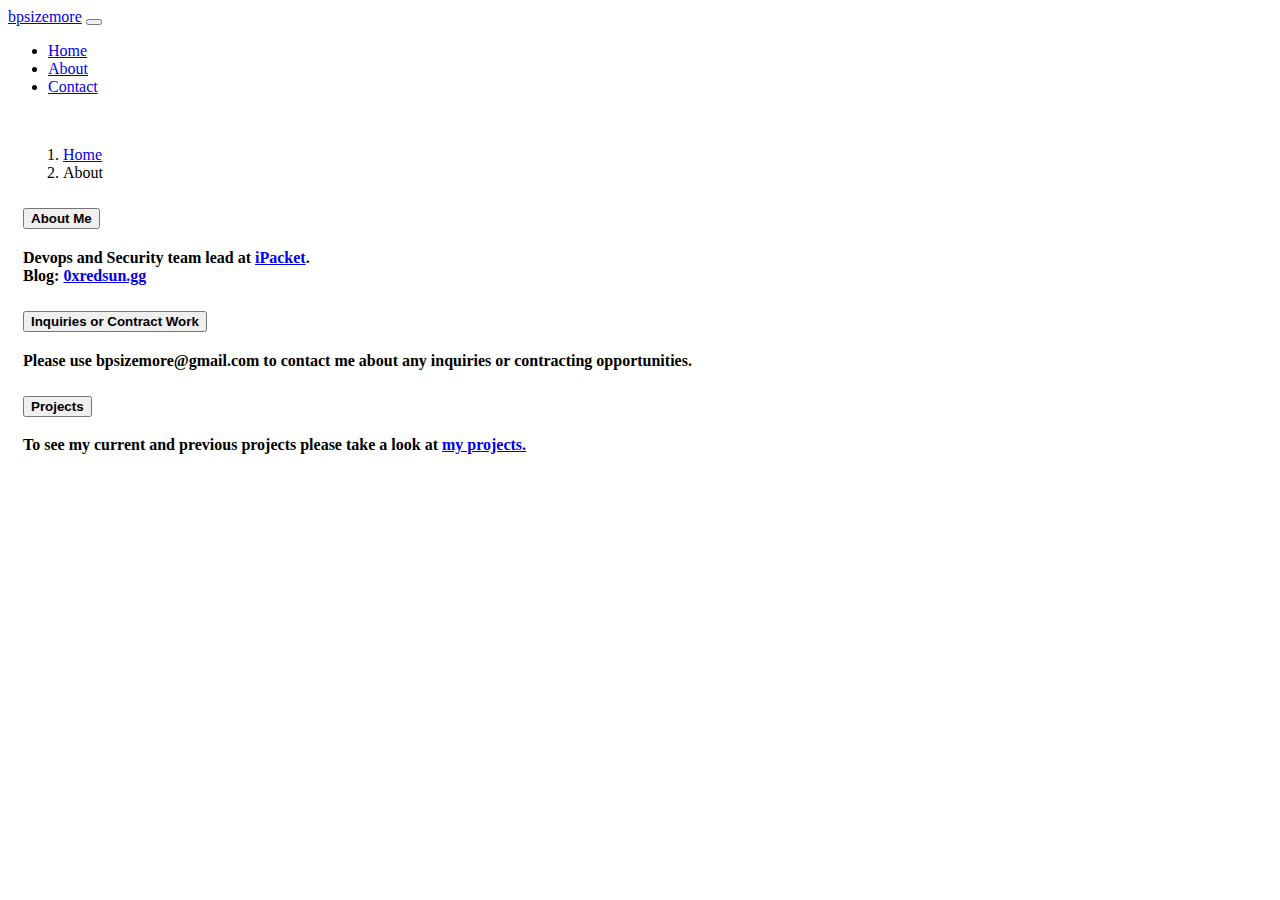
<file: about.html>
<!DOCTYPE html>
<html lang="en">
<head>
    <meta charset="UTF-8">
    <meta name="viewport" content="width=device-width, initial-scale=1.0">
    <link href="https://cdn.jsdelivr.net/npm/bootstrap@5.0.2/dist/css/bootstrap.min.css" rel="stylesheet" integrity="sha384-EVSTQN3/azprG1Anm3QDgpJLIm9Nao0Yz1ztcQTwFspd3yD65VohhpuuCOmLASjC" crossorigin="anonymous">
    <script src="https://cdn.jsdelivr.net/npm/bootstrap@5.0.2/dist/js/bootstrap.bundle.min.js" integrity="sha384-MrcW6ZMFYlzcLA8Nl+NtUVF0sA7MsXsP1UyJoMp4YLEuNSfAP+JcXn/tWtIaxVXM" crossorigin="anonymous"></script>
    <link rel="stylesheet" type="text/css" href="main.css">
    <title>bpsizemore</title>
    <!-- Add Bootstrap CSS link here -->
</head>
<body>

    <nav class="navbar navbar-expand-lg  navbar-dark bg-primary">
        <div class="container-fluid">
          <a class="navbar-brand" href="index.html">bpsizemore</a>
          <button class="navbar-toggler" type="button" data-bs-toggle="collapse" data-bs-target="#navbarNav" aria-controls="navbarNav" aria-expanded="false" aria-label="Toggle navigation">
            <span class="navbar-toggler-icon"></span>
          </button>
          <div class="collapse navbar-collapse" id="navbarNav">
            <ul class="navbar-nav">
              <li class="nav-item">
                <a class="nav-link active" aria-current="page" href="index.html">Home</a>
              </li>
              <li class="nav-item">
                <a class="nav-link" href="about.html">About</a>
              </li>
              <li class="nav-item">
                <a class="nav-link" href="contact.html">Contact</a>
              </li>
            </ul>
          </div>
        </div>
      </nav>  

    <br>
    <div class="container">
      <nav style="--bs-breadcrumb-divider: url(&#34;data:image/svg+xml,%3Csvg xmlns='http://www.w3.org/2000/svg' width='8' height='8'%3E%3Cpath d='M2.5 0L1 1.5 3.5 4 1 6.5 2.5 8l4-4-4-4z' fill='currentColor'/%3E%3C/svg%3E&#34;);" aria-label="breadcrumb">
        <ol class="breadcrumb">
          <li class="breadcrumb-item"><a href="index.html">Home</a></li>
          <li class="breadcrumb-item" aria-current="page">About</li>
        </ol>
      </nav>  


      <div class="accordion" id="accordionPanelsStayOpenExample">
        <div class="accordion-item">
          <h2 class="accordion-header" id="panelsStayOpen-headingOne">
            <button class="accordion-button" type="button" data-bs-toggle="collapse" data-bs-target="#panelsStayOpen-collapseOne" aria-expanded="true" aria-controls="panelsStayOpen-collapseOne">
              <strong>About Me</strong>
            </button>
          </h2>
          <div id="panelsStayOpen-collapseOne" class="accordion-collapse collapse show" aria-labelledby="panelsStayOpen-headingOne">
            <div class="accordion-body">
              <strong>Devops and Security team lead at <a href="https://www.ipacket.us">iPacket</a>.</strong>
              <br> 
              <strong>Blog: <a href="https://0xredsun.gg">0xredsun.gg</a></strong>
            </div>
          </div>
        </div>
        <div class="accordion-item">
          <h2 class="accordion-header" id="panelsStayOpen-headingTwo">
            <button class="accordion-button" type="button" data-bs-toggle="collapse" data-bs-target="#panelsStayOpen-collapseTwo" aria-expanded="true" aria-controls="panelsStayOpen-collapseTwo">
              <strong>Inquiries or Contract Work</strong>
            </button>
          </h2>
          <div id="panelsStayOpen-collapseTwo" class="accordion-collapse collapse show" aria-labelledby="panelsStayOpen-headingTwo">
            <div class="accordion-body">
              <strong>Please use bpsizemore@gmail.com to contact me about any inquiries or contracting opportunities.</strong>
            </div>
          </div>
        </div>
        <div class="accordion-item">
          <h2 class="accordion-header" id="panelsStayOpen-headingThree">
            <button class="accordion-button" type="button" data-bs-toggle="collapse" data-bs-target="#panelsStayOpen-collapseThree" aria-expanded="true" aria-controls="panelsStayOpen-collapseThree">
              <strong>Projects</strong>
            </button>
          </h2>
          <div id="panelsStayOpen-collapseThree" class="accordion-collapse collapse show" aria-labelledby="panelsStayOpen-headingThree">
            <div class="accordion-body">
              <strong>To see my current and previous projects please take a look at <a href="index.html">my projects.</a></strong>
            </div>
          </div>
        </div>
      </div>      
    </div>


</body>
</html>
</file>
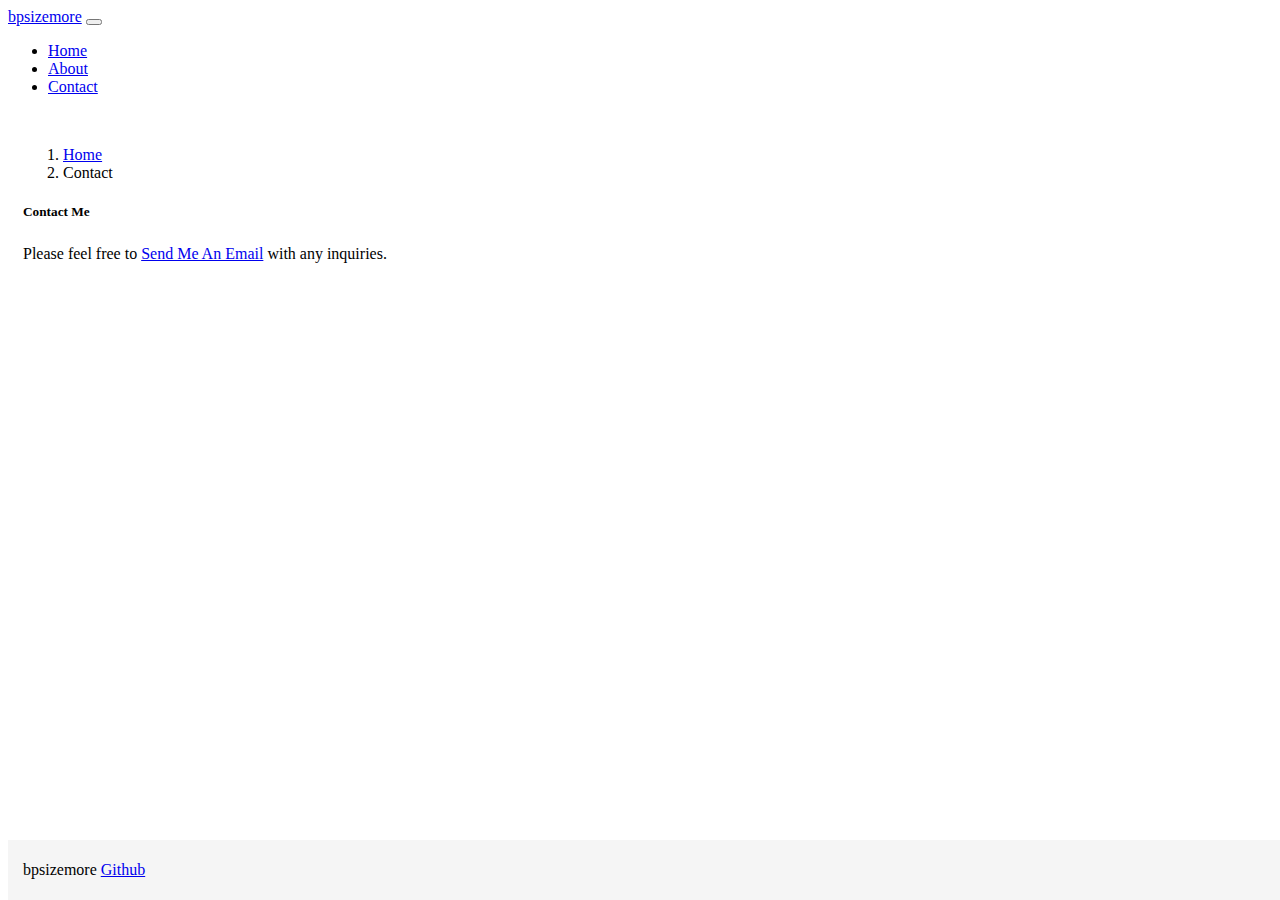
<file: contact.html>
<!DOCTYPE html>
<html lang="en">
<head>
    <meta charset="UTF-8">
    <meta name="viewport" content="width=device-width, initial-scale=1.0">
    <link href="https://cdn.jsdelivr.net/npm/bootstrap@5.0.2/dist/css/bootstrap.min.css" rel="stylesheet" integrity="sha384-EVSTQN3/azprG1Anm3QDgpJLIm9Nao0Yz1ztcQTwFspd3yD65VohhpuuCOmLASjC" crossorigin="anonymous">
    <script src="https://cdn.jsdelivr.net/npm/bootstrap@5.0.2/dist/js/bootstrap.bundle.min.js" integrity="sha384-MrcW6ZMFYlzcLA8Nl+NtUVF0sA7MsXsP1UyJoMp4YLEuNSfAP+JcXn/tWtIaxVXM" crossorigin="anonymous"></script>
    <link rel="stylesheet" type="text/css" href="main.css">
    <title>bpsizemore</title>
    <!-- Add Bootstrap CSS link here -->
</head>
<body>

    <!-- NAVBAR START -->
    <nav class="navbar navbar-expand-lg  navbar-dark bg-primary">
        <div class="container-fluid">
          <a class="navbar-brand" href="index.html">bpsizemore</a>
          <button class="navbar-toggler" type="button" data-bs-toggle="collapse" data-bs-target="#navbarNav" aria-controls="navbarNav" aria-expanded="false" aria-label="Toggle navigation">
            <span class="navbar-toggler-icon"></span>
          </button>
          <div class="collapse navbar-collapse" id="navbarNav">
            <ul class="navbar-nav">
              <li class="nav-item">
                <a class="nav-link active" aria-current="page" href="index.html">Home</a>
              </li>
              <li class="nav-item">
                <a class="nav-link" href="about.html">About</a>
              </li>
              <li class="nav-item">
                <a class="nav-link" href="contact.html">Contact</a>
              </li>
            </ul>
          </div>
        </div>
      </nav>  
    <br>
    <!-- NAVBAR END -->

    <div class="container">
      <!-- BREADCRUMB START -->
      <nav style="--bs-breadcrumb-divider: url(&#34;data:image/svg+xml,%3Csvg xmlns='http://www.w3.org/2000/svg' width='8' height='8'%3E%3Cpath d='M2.5 0L1 1.5 3.5 4 1 6.5 2.5 8l4-4-4-4z' fill='currentColor'/%3E%3C/svg%3E&#34;);" aria-label="breadcrumb">
        <ol class="breadcrumb">
          <li class="breadcrumb-item" aria-current="page"><a href="index.html">Home</a></li>
          <li class="breadcrumb-item active" aria-current="page">Contact</li>
        </ol>
      </nav>
      <!-- BREADCRUMB END -->

      <!-- ALERT START -->
      <!-- <div class="alert alert-warning" role="alert">
        <h4 class="alert-heading">Well done!</h4>
        <p>SOME DISCLAIMER</p>
        <hr>
        <p class="mb-0">Whenever you need to, be sure to use margin utilities to keep things nice and tidy.</p>
      </div> -->
      <!-- ALERT END -->

      <!-- CONTENT START -->
      <div class="card">
        <div class="card-body">
          <h5 class="card-title">Contact Me</h5>
          <h6 class="card-subtitle mb-2 text-muted"></h6>
          <p class="card-text">Please feel free to <a href="mailto:bpsizemore@gmail.com" class="btn btn-success">Send Me An Email</a> with any inquiries.</p>
        </div>
      </div>       
      <!-- CONTENT END   -->


<!-- FOOTER START -->
    </div>
    <footer class="footer mt-auto py-3 bg-dark">
      <div class="container d-flex justify-content-between align-items-center" style="height: 100%;">
        <span class="text-light">bpsizemore</span>
        <span class="text-light"><a href="https://github.com/bpsizemore">Github</a></span>
      </div>
    </footer>
<!-- FOOTER END -->
</body>
</html>
</file>
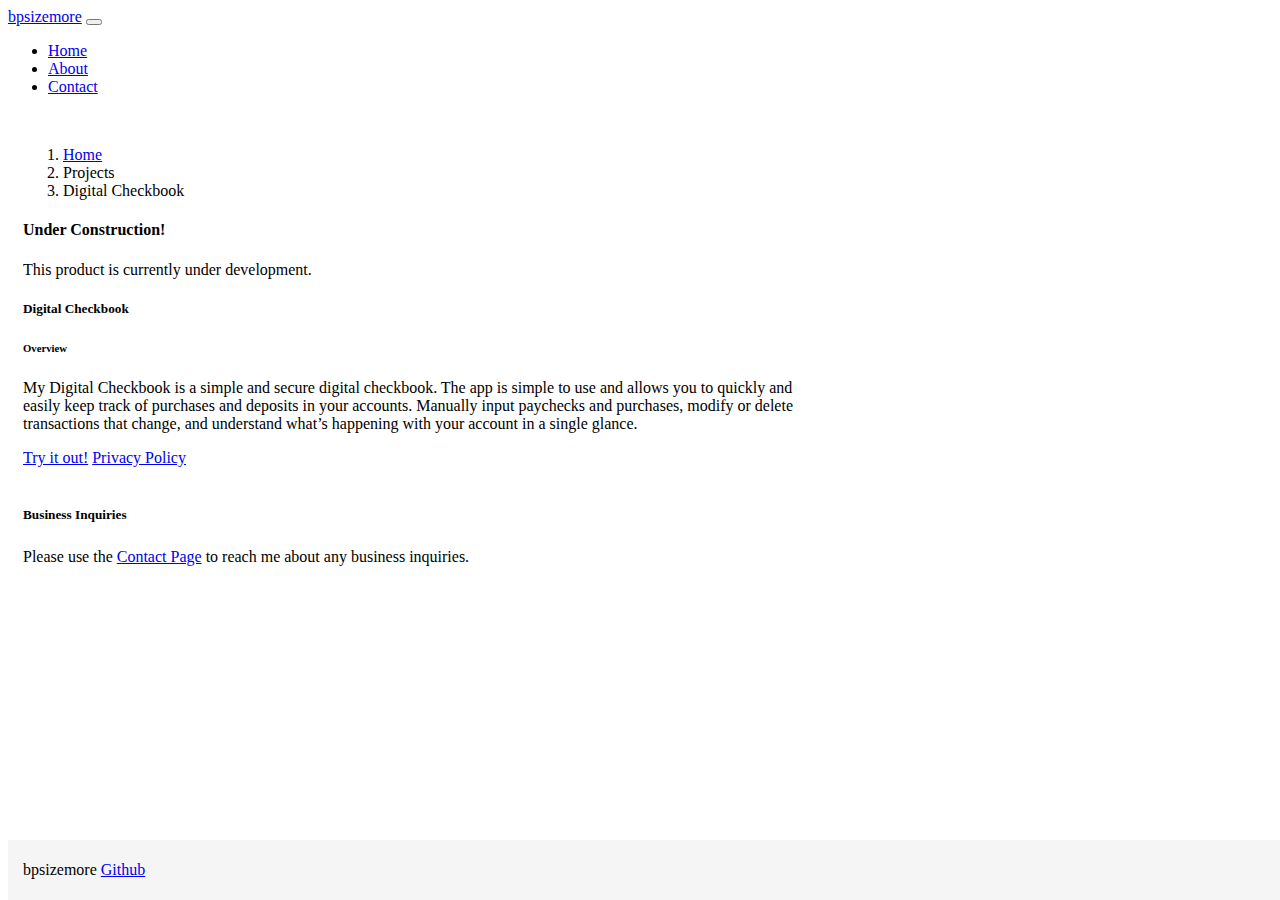
<file: DigitalCheckBook.html>
<!DOCTYPE html>
<html lang="en">
<head>
    <meta charset="UTF-8">
    <meta name="viewport" content="width=device-width, initial-scale=1.0">
    <link href="https://cdn.jsdelivr.net/npm/bootstrap@5.0.2/dist/css/bootstrap.min.css" rel="stylesheet" integrity="sha384-EVSTQN3/azprG1Anm3QDgpJLIm9Nao0Yz1ztcQTwFspd3yD65VohhpuuCOmLASjC" crossorigin="anonymous">
    <script src="https://cdn.jsdelivr.net/npm/bootstrap@5.0.2/dist/js/bootstrap.bundle.min.js" integrity="sha384-MrcW6ZMFYlzcLA8Nl+NtUVF0sA7MsXsP1UyJoMp4YLEuNSfAP+JcXn/tWtIaxVXM" crossorigin="anonymous"></script>
    <link rel="stylesheet" type="text/css" href="main.css">
    <title>bpsizemore</title>
    <!-- Add Bootstrap CSS link here -->
</head>
<body>

    <nav class="navbar navbar-expand-lg  navbar-dark bg-primary">
        <div class="container-fluid">
          <a class="navbar-brand" href="index.html">bpsizemore</a>
          <button class="navbar-toggler" type="button" data-bs-toggle="collapse" data-bs-target="#navbarNav" aria-controls="navbarNav" aria-expanded="false" aria-label="Toggle navigation">
            <span class="navbar-toggler-icon"></span>
          </button>
          <div class="collapse navbar-collapse" id="navbarNav">
            <ul class="navbar-nav">
              <li class="nav-item">
                <a class="nav-link active" aria-current="page" href="index.html">Home</a>
              </li>
              <li class="nav-item">
                <a class="nav-link" href="about.html">About</a>
              </li>
              <li class="nav-item">
                <a class="nav-link" href="contact.html">Contact</a>
              </li>
            </ul>
          </div>
        </div>
      </nav>  

    <br>
    <div class="container">
      <nav style="--bs-breadcrumb-divider: url(&#34;data:image/svg+xml,%3Csvg xmlns='http://www.w3.org/2000/svg' width='8' height='8'%3E%3Cpath d='M2.5 0L1 1.5 3.5 4 1 6.5 2.5 8l4-4-4-4z' fill='currentColor'/%3E%3C/svg%3E&#34;);" aria-label="breadcrumb">
        <ol class="breadcrumb">
            <li class="breadcrumb-item"><a href="index.html">Home</a></li>
            <li class="breadcrumb-item" aria-current="page">Projects</li>
            <li class="breadcrumb-item" aria-current="page">Digital Checkbook</li>
        </ol>
      </nav>

      <!-- ALERT START -->
      <div class="alert alert-warning" role="alert">
        <h4 class="alert-heading">Under Construction!</h4>
        <p>This product is currently under development.</p>
      </div>
      <!-- ALERT END -->

      <div class="card">
        <div class="card-body">
          <h5 class="card-title">Digital Checkbook</h5>
          <h6 class="card-subtitle mb-2 text-muted">Overview</h6>
          <p class="card-text">My Digital Checkbook is a simple and secure digital checkbook. The app is simple to use and allows you to quickly and easily keep track of purchases and deposits in your accounts. Manually input paychecks and purchases, modify or delete transactions that change, and understand what’s happening with your account in a single glance.</p>
          <a href="digitalcheckbook.html" class="btn btn-primary card-link">Try it out!</a>
          <a href="digitalcheckbook/privacypolicy.pdf" class="btn btn-secondary card-link">Privacy Policy</a>
        </div>
      </div>   
      <br>
      <div class="card">
        <div class="card-body">
          <h5 class="card-title">Business Inquiries</h5>
          <h6 class="card-subtitle mb-2 text-muted"></h6>
          <p class="card-text">Please use the <a href="contact.html">Contact Page</a> to reach me about any business inquiries.</p>
        </div>
      </div>       
      
      
<!-- FOOTER START -->
</div>
<footer class="footer mt-auto py-3 bg-dark">
  <div class="container d-flex justify-content-between align-items-center" style="height: 100%;">
    <span class="text-light">bpsizemore</span>
    <span class="text-light"><a href="https://github.com/bpsizemore">Github</a></span>
  </div>
</footer>
<!-- FOOTER END -->      
</body>
</html>
</file>
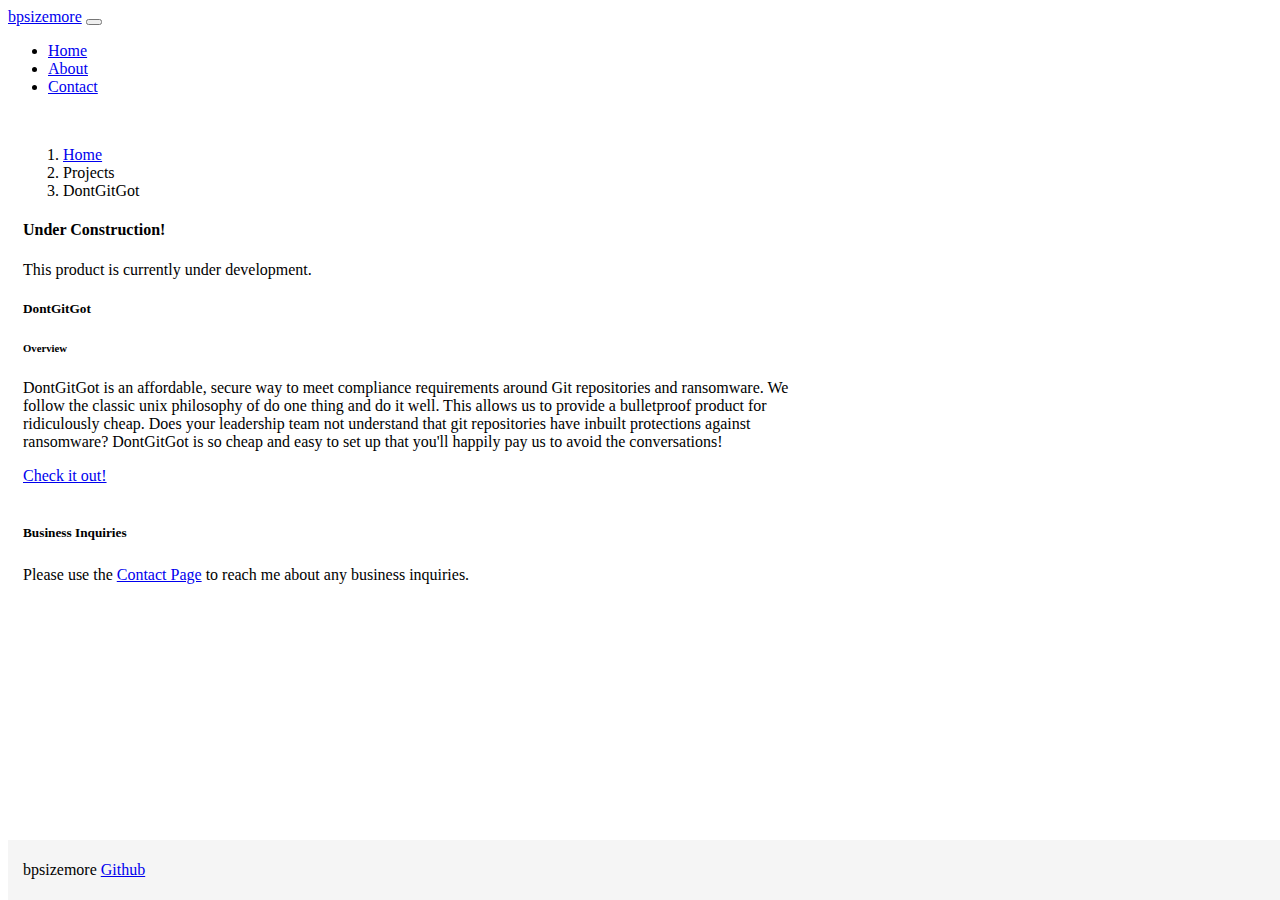
<file: DontGitGot.html>
<!DOCTYPE html>
<html lang="en">
<head>
    <meta charset="UTF-8">
    <meta name="viewport" content="width=device-width, initial-scale=1.0">
    <link href="https://cdn.jsdelivr.net/npm/bootstrap@5.0.2/dist/css/bootstrap.min.css" rel="stylesheet" integrity="sha384-EVSTQN3/azprG1Anm3QDgpJLIm9Nao0Yz1ztcQTwFspd3yD65VohhpuuCOmLASjC" crossorigin="anonymous">
    <script src="https://cdn.jsdelivr.net/npm/bootstrap@5.0.2/dist/js/bootstrap.bundle.min.js" integrity="sha384-MrcW6ZMFYlzcLA8Nl+NtUVF0sA7MsXsP1UyJoMp4YLEuNSfAP+JcXn/tWtIaxVXM" crossorigin="anonymous"></script>
    <link rel="stylesheet" type="text/css" href="main.css">
    <title>bpsizemore</title>
    <!-- Add Bootstrap CSS link here -->
</head>
<body>

    <!-- NAVBAR START -->
    <nav class="navbar navbar-expand-lg  navbar-dark bg-primary">
        <div class="container-fluid">
          <a class="navbar-brand" href="index.html">bpsizemore</a>
          <button class="navbar-toggler" type="button" data-bs-toggle="collapse" data-bs-target="#navbarNav" aria-controls="navbarNav" aria-expanded="false" aria-label="Toggle navigation">
            <span class="navbar-toggler-icon"></span>
          </button>
          <div class="collapse navbar-collapse" id="navbarNav">
            <ul class="navbar-nav">
              <li class="nav-item">
                <a class="nav-link active" aria-current="page" href="index.html">Home</a>
              </li>
              <li class="nav-item">
                <a class="nav-link" href="about.html">About</a>
              </li>
              <li class="nav-item">
                <a class="nav-link" href="contact.html">Contact</a>
              </li>
            </ul>
          </div>
        </div>
      </nav>  
    <br>
    <!-- NAVBAR END -->

    <div class="container">
      <!-- BREADCRUMB START -->
      <nav style="--bs-breadcrumb-divider: url(&#34;data:image/svg+xml,%3Csvg xmlns='http://www.w3.org/2000/svg' width='8' height='8'%3E%3Cpath d='M2.5 0L1 1.5 3.5 4 1 6.5 2.5 8l4-4-4-4z' fill='currentColor'/%3E%3C/svg%3E&#34;);" aria-label="breadcrumb">
        <ol class="breadcrumb">
          <li class="breadcrumb-item" aria-current="page"><a href="index.html">Home</a></li>
          <li class="breadcrumb-item" aria-current="page">Projects</li>
          <li class="breadcrumb-item active" aria-current="page">DontGitGot</li>          
        </ol>
      </nav>
      <!-- BREADCRUMB END -->

      <!-- ALERT START -->
      <div class="alert alert-warning" role="alert">
        <h4 class="alert-heading">Under Construction!</h4>
        <p>This product is currently under development.</p>
      </div>
      <!-- ALERT END -->

      <!-- CONTENT START -->
      <div class="card">
        <div class="card-body">
          <h5 class="card-title">DontGitGot</h5>
          <h6 class="card-subtitle mb-2 text-muted">Overview</h6>
          <p class="card-text">DontGitGot is an affordable, secure way to meet compliance requirements around Git repositories and ransomware. 
            We follow the classic unix philosophy of do one thing and do it well. This allows us to provide a bulletproof product for ridiculously cheap.
            Does your leadership team not understand that git repositories have inbuilt protections against ransomware?
            DontGitGot is so cheap and easy to set up that you'll happily pay us to avoid the conversations!
          </p>
          <a href="https://dontgitgot.com" class="btn btn-primary card-link">Check it out!</a>
        </div>
      </div>   
      <br>
      <div class="card">
        <div class="card-body">
          <h5 class="card-title">Business Inquiries</h5>
          <h6 class="card-subtitle mb-2 text-muted"></h6>
          <p class="card-text">Please use the <a href="contact.html">Contact Page</a> to reach me about any business inquiries.</p>
        </div>
      </div>       
      <!-- CONTENT END   -->


<!-- FOOTER START -->
    </div>
    <footer class="footer mt-auto py-3 bg-dark">
      <div class="container d-flex justify-content-between align-items-center" style="height: 100%;">
        <span class="text-light">bpsizemore</span>
        <span class="text-light"><a href="https://github.com/bpsizemore">Github</a></span>
      </div>
    </footer>
<!-- FOOTER END -->
</body>
</html>
</file>
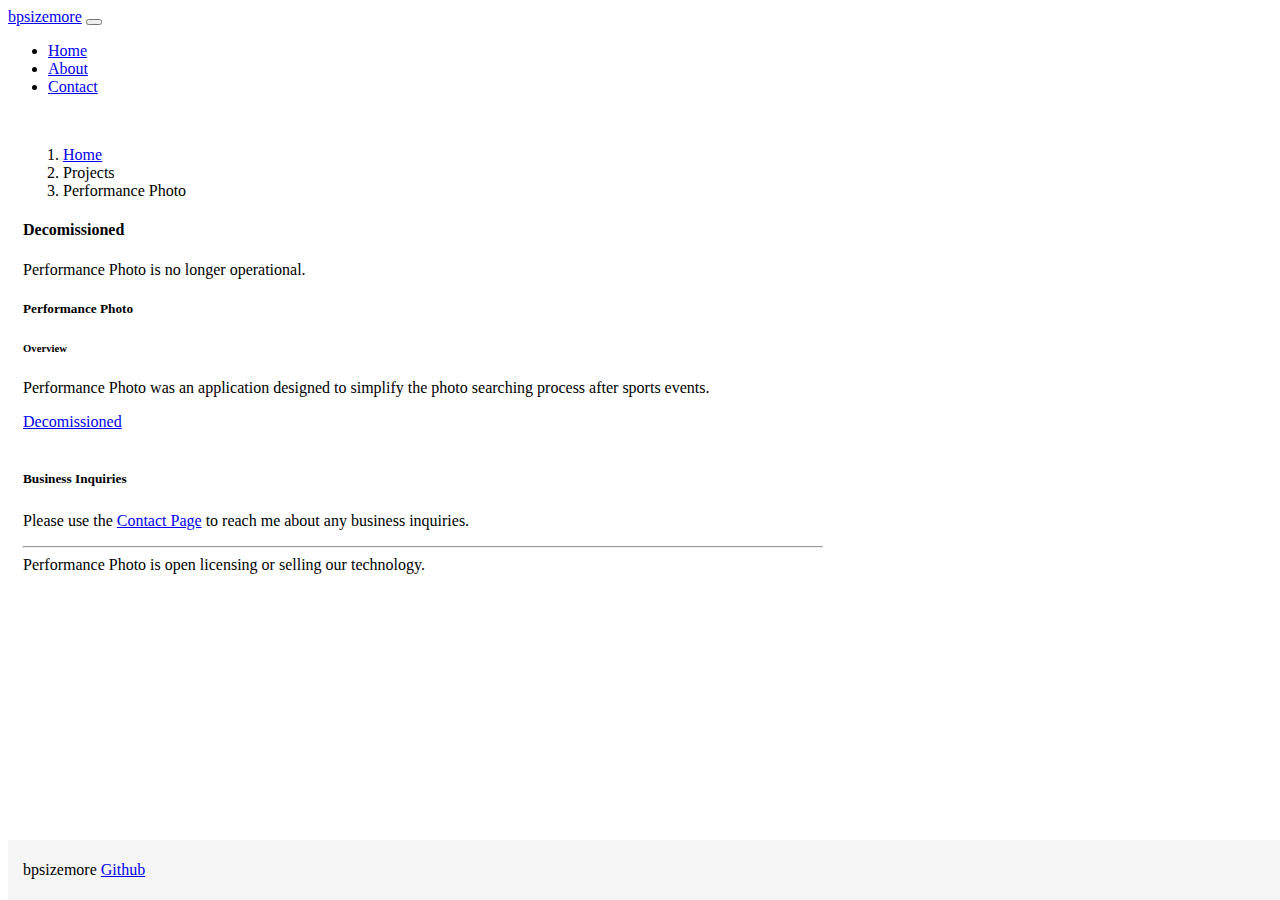
<file: PerformancePhoto.html>
<!DOCTYPE html>
<html lang="en">
<head>
    <meta charset="UTF-8">
    <meta name="viewport" content="width=device-width, initial-scale=1.0">
    <link href="https://cdn.jsdelivr.net/npm/bootstrap@5.0.2/dist/css/bootstrap.min.css" rel="stylesheet" integrity="sha384-EVSTQN3/azprG1Anm3QDgpJLIm9Nao0Yz1ztcQTwFspd3yD65VohhpuuCOmLASjC" crossorigin="anonymous">
    <script src="https://cdn.jsdelivr.net/npm/bootstrap@5.0.2/dist/js/bootstrap.bundle.min.js" integrity="sha384-MrcW6ZMFYlzcLA8Nl+NtUVF0sA7MsXsP1UyJoMp4YLEuNSfAP+JcXn/tWtIaxVXM" crossorigin="anonymous"></script>
    <link rel="stylesheet" type="text/css" href="main.css">
    <title>bpsizemore</title>
    <!-- Add Bootstrap CSS link here -->
</head>
<body>

    <!-- NAVBAR START -->
    <nav class="navbar navbar-expand-lg  navbar-dark bg-primary">
        <div class="container-fluid">
          <a class="navbar-brand" href="index.html">bpsizemore</a>
          <button class="navbar-toggler" type="button" data-bs-toggle="collapse" data-bs-target="#navbarNav" aria-controls="navbarNav" aria-expanded="false" aria-label="Toggle navigation">
            <span class="navbar-toggler-icon"></span>
          </button>
          <div class="collapse navbar-collapse" id="navbarNav">
            <ul class="navbar-nav">
              <li class="nav-item">
                <a class="nav-link active" aria-current="page" href="index.html">Home</a>
              </li>
              <li class="nav-item">
                <a class="nav-link" href="about.html">About</a>
              </li>
              <li class="nav-item">
                <a class="nav-link" href="contact.html">Contact</a>
              </li>
            </ul>
          </div>
        </div>
      </nav>  
    <br>
    <!-- NAVBAR END -->

    <div class="container">
      <!-- BREADCRUMB START -->
      <nav style="--bs-breadcrumb-divider: url(&#34;data:image/svg+xml,%3Csvg xmlns='http://www.w3.org/2000/svg' width='8' height='8'%3E%3Cpath d='M2.5 0L1 1.5 3.5 4 1 6.5 2.5 8l4-4-4-4z' fill='currentColor'/%3E%3C/svg%3E&#34;);" aria-label="breadcrumb">
        <ol class="breadcrumb">
          <li class="breadcrumb-item" aria-current="page"><a href="index.html">Home</a></li>
          <li class="breadcrumb-item" aria-current="page">Projects</li>
          <li class="breadcrumb-item active" aria-current="page">Performance Photo</li>
        </ol>
      </nav>
      <!-- BREADCRUMB END -->

      <!-- ALERT START -->
      <div class="alert alert-danger" role="alert">
        <h4 class="alert-heading">Decomissioned</h4>
        <p>Performance Photo is no longer operational.</p>
      </div>
      <!-- ALERT END -->

      <!-- CONTENT START -->
      <div class="card">
        <div class="card-body">
          <h5 class="card-title">Performance Photo</h5>
          <h6 class="card-subtitle mb-2 text-muted">Overview</h6>
          <p class="card-text">Performance Photo was an application designed to simplify the photo searching process after sports events.</p>
          <a href="#" class="btn btn-danger card-link">Decomissioned</a>
          <!-- <a href="dailytoolbot/privacypolicy.pdf" class="btn btn-secondary card-link">Privacy Policy</a> -->
        </div>
      </div>   
      <br>
      <div class="card">
        <div class="card-body">
          <h5 class="card-title">Business Inquiries</h5>
          <h6 class="card-subtitle mb-2 text-muted"></h6>
          <p class="card-text">Please use the <a href="contact.html">Contact Page</a> to reach me about any business inquiries. 
            <hr>Performance Photo is open licensing or selling our technology.</p>
        </div>
      </div>
      <!-- CONTENT END   -->


<!-- FOOTER START -->
    </div>
    <footer class="footer mt-auto py-3 bg-dark">
      <div class="container d-flex justify-content-between align-items-center" style="height: 100%;">
        <span class="text-light">bpsizemore</span>
        <span class="text-light"><a href="https://github.com/bpsizemore">Github</a></span>
      </div>
    </footer>
<!-- FOOTER END -->
</body>
</html>
</file>
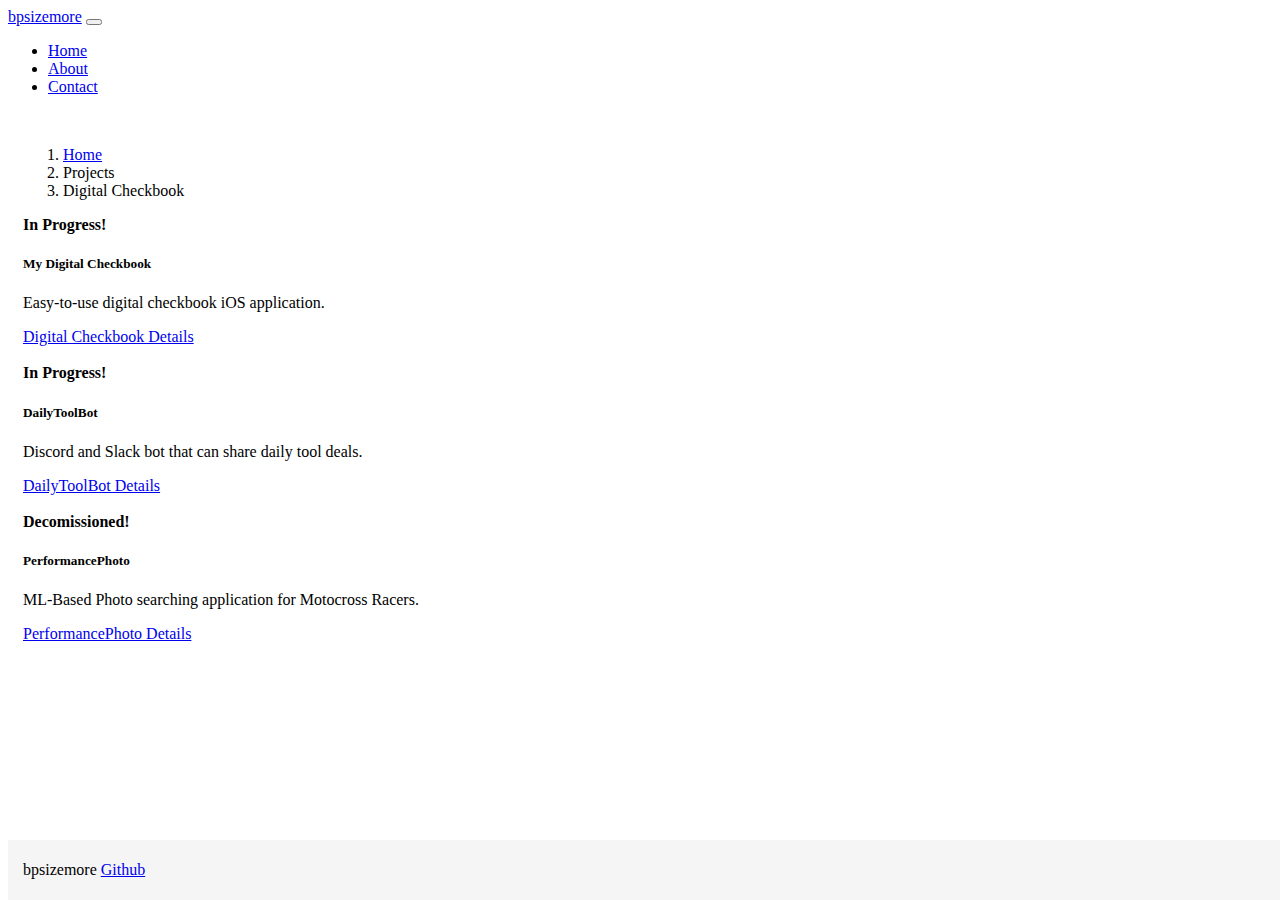
<file: template.html>
<!DOCTYPE html>
<html lang="en">
<head>
    <meta charset="UTF-8">
    <meta name="viewport" content="width=device-width, initial-scale=1.0">
    <link href="https://cdn.jsdelivr.net/npm/bootstrap@5.0.2/dist/css/bootstrap.min.css" rel="stylesheet" integrity="sha384-EVSTQN3/azprG1Anm3QDgpJLIm9Nao0Yz1ztcQTwFspd3yD65VohhpuuCOmLASjC" crossorigin="anonymous">
    <script src="https://cdn.jsdelivr.net/npm/bootstrap@5.0.2/dist/js/bootstrap.bundle.min.js" integrity="sha384-MrcW6ZMFYlzcLA8Nl+NtUVF0sA7MsXsP1UyJoMp4YLEuNSfAP+JcXn/tWtIaxVXM" crossorigin="anonymous"></script>
    <link rel="stylesheet" type="text/css" href="main.css">
    <title>bpsizemore</title>
    <!-- Add Bootstrap CSS link here -->
</head>
<body>

    <!-- NAVBAR START -->
    <nav class="navbar navbar-expand-lg  navbar-dark bg-primary">
        <div class="container-fluid">
          <a class="navbar-brand" href="index.html">bpsizemore</a>
          <button class="navbar-toggler" type="button" data-bs-toggle="collapse" data-bs-target="#navbarNav" aria-controls="navbarNav" aria-expanded="false" aria-label="Toggle navigation">
            <span class="navbar-toggler-icon"></span>
          </button>
          <div class="collapse navbar-collapse" id="navbarNav">
            <ul class="navbar-nav">
              <li class="nav-item">
                <a class="nav-link active" aria-current="page" href="index.html">Home</a>
              </li>
              <li class="nav-item">
                <a class="nav-link" href="about.html">About</a>
              </li>
              <li class="nav-item">
                <a class="nav-link" href="contact.html">Contact</a>
              </li>
            </ul>
          </div>
        </div>
      </nav>  
    <br>
    <!-- NAVBAR END -->

    <div class="container">
      <!-- BREADCRUMB START -->
      <nav style="--bs-breadcrumb-divider: url(&#34;data:image/svg+xml,%3Csvg xmlns='http://www.w3.org/2000/svg' width='8' height='8'%3E%3Cpath d='M2.5 0L1 1.5 3.5 4 1 6.5 2.5 8l4-4-4-4z' fill='currentColor'/%3E%3C/svg%3E&#34;);" aria-label="breadcrumb">
        <ol class="breadcrumb">
          <li class="breadcrumb-item" aria-current="page"><a href="index.html">Home</a></li>
          <li class="breadcrumb-item" aria-current="page">Projects</li>
          <li class="breadcrumb-item active" aria-current="page">Digital Checkbook</li>          
        </ol>
      </nav>
      <!-- BREADCRUMB END -->

      <!-- CONTENT START -->
      <div class="card text-center">
        <div class="card-header">
          <strong>In Progress!</strong>
        </div>
        <div class="card-body">
          <h5 class="card-title">My Digital Checkbook</h5>
          <p class="card-text">Easy-to-use digital checkbook iOS application.</p>
          <a href="digitalcheckbook.html" class="btn btn-primary">Digital Checkbook Details</a>
        </div>
        <div class="card-footer text-muted">
        </div>
      </div>
      <br>
      <div class="card text-center">
        <div class="card-header">
          <strong>In Progress!</strong>
        </div>
        <div class="card-body">
          <h5 class="card-title">DailyToolBot</h5>
          <p class="card-text">Discord and Slack bot that can share daily tool deals.</p>
          <a href="dailytoolbot.html" class="btn btn-primary">DailyToolBot Details</a>
        </div>
        <div class="card-footer text-muted">
        </div>
      </div>
      <br>
      <div class="card text-center">
        <div class="card-header">
          <strong>Decomissioned!</strong>
        </div>
        <div class="card-body">
          <h5 class="card-title">PerformancePhoto</h5>
          <p class="card-text">ML-Based Photo searching application for Motocross Racers.</p>
          <a href="performancephoto.html" class="btn btn-warning">PerformancePhoto Details</a>
        </div>
        <div class="card-footer text-muted">
        </div>
      </div>
      <!-- CONTENT END   -->


<!-- FOOTER START -->
    </div>
    <footer class="footer mt-auto py-3 bg-dark">
      <div class="container d-flex justify-content-between align-items-center" style="height: 100%;">
        <span class="text-light">bpsizemore</span>
        <span class="text-light"><a href="https://github.com/bpsizemore">Github</a></span>
      </div>
    </footer>
<!-- FOOTER END -->
</body>
</html>
</file>
<file: main.css>
html {
    position: relative;
    min-height: 100%;
  }
  body {
    margin-bottom: 60px; /* Margin bottom by footer height */
  }
  .footer {
    position: absolute;
    bottom: 0;
    width: 100%;
    height: 60px; /* Set the fixed height of the footer here */
    line-height: 60px; /* Vertically center the text there */
    background-color: #f5f5f5;
  }

  .container {
  width: auto;
  max-width: 800px;
  padding: 0 15px;
}

#add-to-discord {
  background-color: #5865F2; /* Blurple */
  color: #FFFFFF; /* White */
  text-decoration: none; /* Remove underline */
  padding: 10px 20px; /* Padding for the button */
  border-radius: 5px; /* Rounded corners */
  display: inline-flex; /* Use flexbox for alignment */
  align-items: center; /* Center items vertically */
  font-size: 16px; /* Font size */
  font-weight: bold; /* Bold text */
  transition: background-color 0.3s ease; /* Smooth transition */
  vertical-align: middle; /* Align vertically with other elements */

}

#add-to-discord:hover {
  background-color: #4b55c1; /* Darker blurple on hover */
}

.discord-logo {
  height: 20px; /* Logo height */
  width: auto; /* Maintain aspect ratio */
  margin-right: 10px; /* Space between logo and text */
}
</file>
